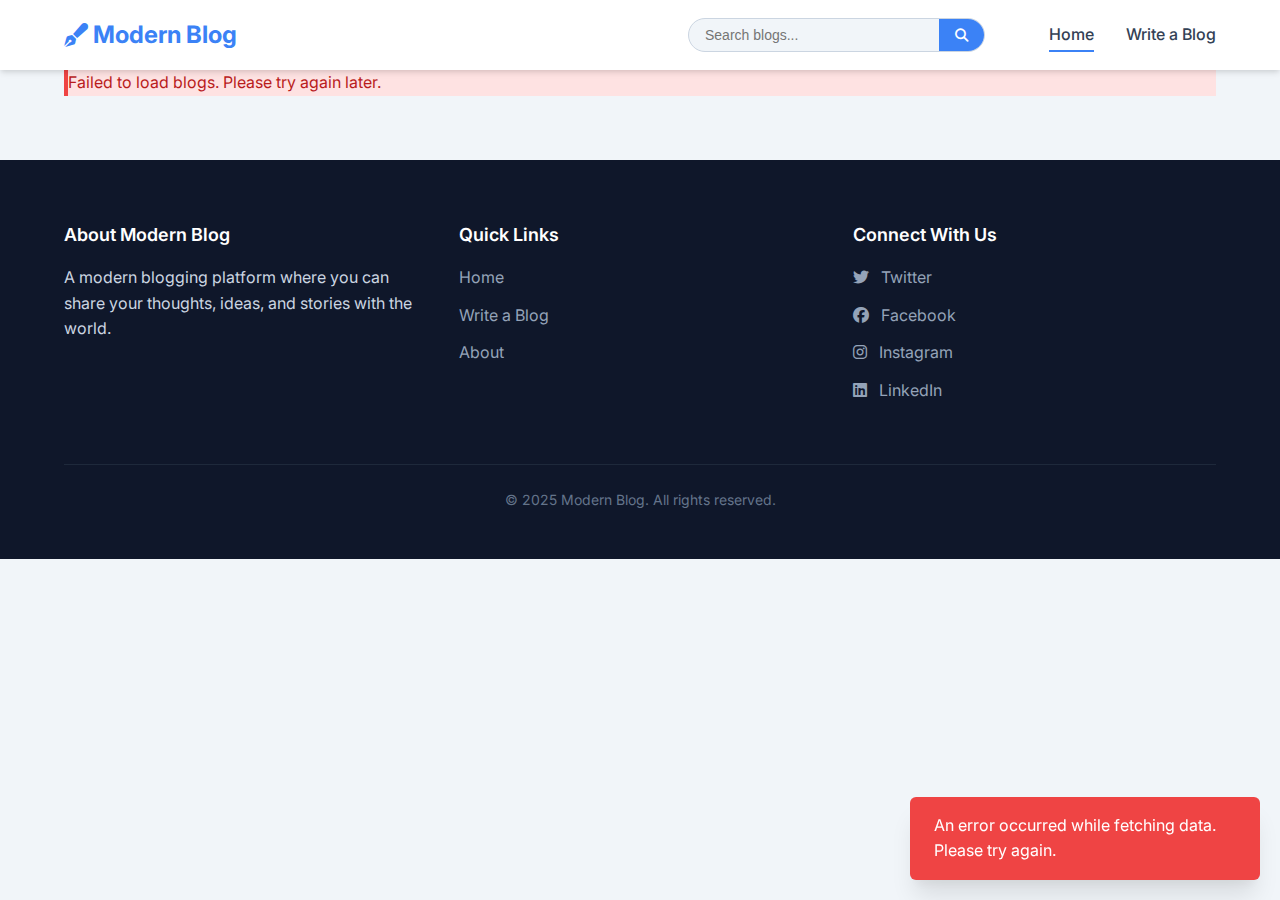
<file: frontend/index.html>
<!DOCTYPE html>
<html lang="en">
<head>
    <meta charset="UTF-8">
    <meta name="viewport" content="width=device-width, initial-scale=1.0">
    <title>Modern Blog - Home</title>
    <link rel="preconnect" href="https://fonts.googleapis.com">
    <link rel="preconnect" href="https://fonts.gstatic.com" crossorigin>
    <link href="https://fonts.googleapis.com/css2?family=Inter:wght@300;400;500;600;700&display=swap" rel="stylesheet">
    <link rel="stylesheet" href="https://cdnjs.cloudflare.com/ajax/libs/font-awesome/6.4.0/css/all.min.css">
    <link rel="stylesheet" href="styles.css">
</head>
<body>
    <header>
        <div class="container">
            <nav class="navbar">
                <a href="index.html" class="logo">
                    <i class="fas fa-pen-fancy"></i>&nbsp;Modern Blog
                </a>
                <form class="search-form">
                    <div class="search-container">
                        <input type="text" class="search-input" placeholder="Search blogs...">
                        <button type="submit" class="search-btn">
                            <i class="fas fa-search"></i>
                        </button>
                    </div>
                </form>
                <button class="mobile-menu-btn">
                    <i class="fas fa-bars"></i>
                </button>
                <ul class="nav-links">
                    <li><a href="index.html" class="active">Home</a></li>
                    <li><a href="create.html">Write a Blog</a></li>
                  
                </ul>
            </nav>
        </div>
    </header>

    <div class="loading">
        <div class="spinner"></div>
    </div>

    <main id="page-content">
        <!-- Content will be loaded dynamically -->
    </main>

    <div id="toast" class="toast"></div>

    <footer class="footer">
        <div class="container">
            <div class="footer-content">
                <div class="footer-section">
                    <h3 class="footer-title">About Modern Blog</h3>
                    <p>A modern blogging platform where you can share your thoughts, ideas, and stories with the world.</p>
                </div>
                <div class="footer-section">
                    <h3 class="footer-title">Quick Links</h3>
                    <ul class="footer-links">
                        <li><a href="index.html">Home</a></li>
                        <li><a href="create.html">Write a Blog</a></li>
                        <li><a href="#">About</a></li>
                    </ul>
                </div>
                <div class="footer-section">
                    <h3 class="footer-title">Connect With Us</h3>
                    <ul class="footer-links">
                        <li><a href="#"><i class="fab fa-twitter"></i> Twitter</a></li>
                        <li><a href="#"><i class="fab fa-facebook"></i> Facebook</a></li>
                        <li><a href="#"><i class="fab fa-instagram"></i> Instagram</a></li>
                        <li><a href="#"><i class="fab fa-linkedin"></i> LinkedIn</a></li>
                    </ul>
                </div>
            </div>
            <div class="footer-bottom">
                <p>&copy; 2025 Modern Blog. All rights reserved.</p>
            </div>
        </div>
    </footer>


    <script type="module" src="js/index.js"></script>
    <script src="js/common.js"></script>
 
</body>
</html>
</file>
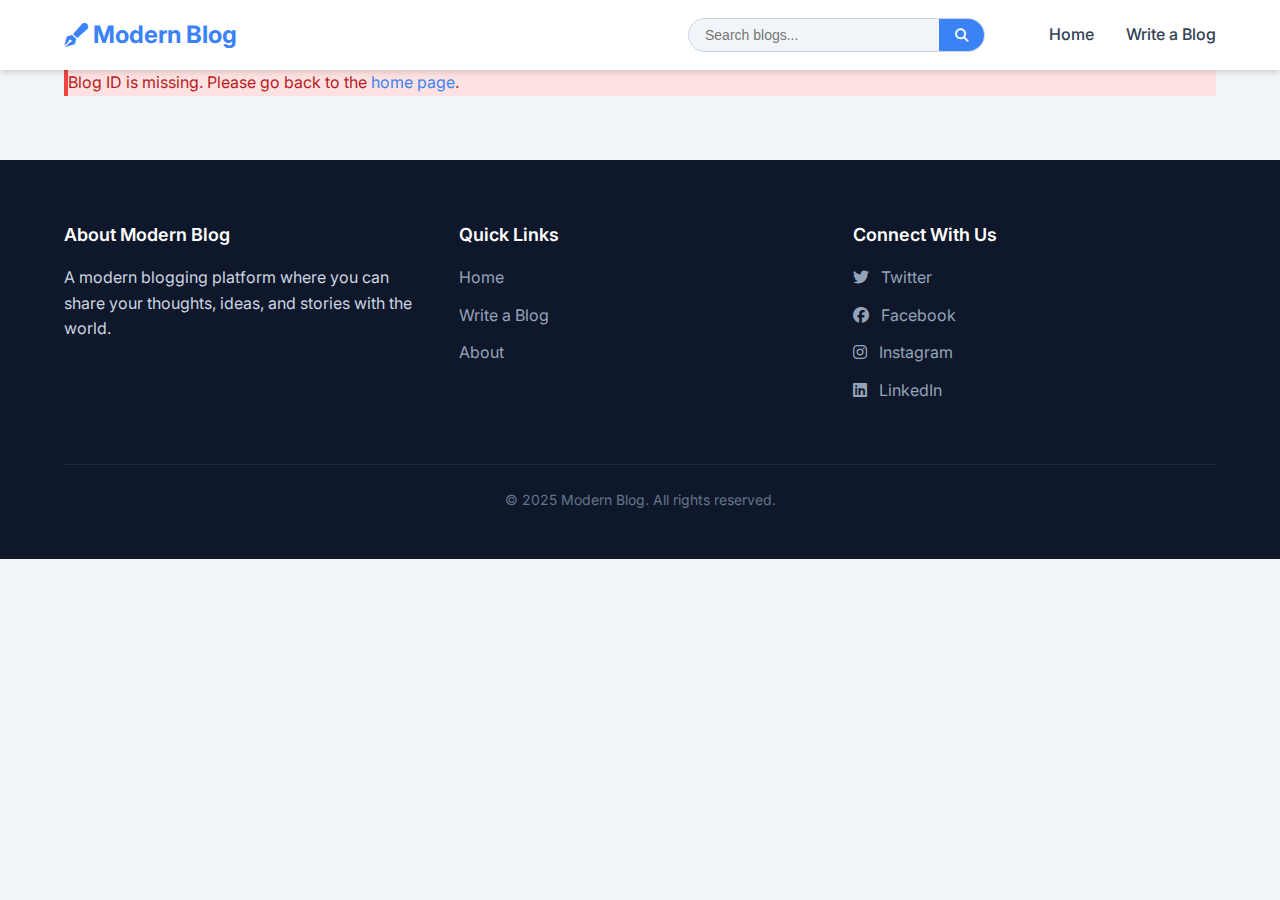
<file: frontend/blog.html>
<!DOCTYPE html>
<html lang="en">
<head>
    <meta charset="UTF-8">
    <meta name="viewport" content="width=device-width, initial-scale=1.0">
    <title>Blog Post - Modern Blog</title>
    <link rel="preconnect" href="https://fonts.googleapis.com">
    <link rel="preconnect" href="https://fonts.gstatic.com" crossorigin>
    <link href="https://fonts.googleapis.com/css2?family=Inter:wght@300;400;500;600;700&display=swap" rel="stylesheet">
    <link rel="stylesheet" href="https://cdnjs.cloudflare.com/ajax/libs/font-awesome/6.4.0/css/all.min.css">
    <link rel="stylesheet" href="styles.css">
</head>
<body>
    <header>
        <div class="container">
            <nav class="navbar">
                <a href="index.html" class="logo">
                    <i class="fas fa-pen-fancy"></i>&nbsp;Modern Blog
                </a>
                <form class="search-form">
                    <div class="search-container">
                        <input type="text" class="search-input" placeholder="Search blogs...">
                        <button type="submit" class="search-btn">
                            <i class="fas fa-search"></i>
                        </button>
                    </div>
                </form>
                <button class="mobile-menu-btn">
                    <i class="fas fa-bars"></i>
                </button>
                <ul class="nav-links">
                    <li><a href="index.html">Home</a></li>
                    <li><a href="create.html">Write a Blog</a></li>
                   
                </ul>
            </nav>
        </div>
    </header>

    <div class="loading">
        <div class="spinner"></div>
    </div>

    <main id="page-content">
        <!-- Content will be loaded dynamically -->
    </main>

    <div id="toast" class="toast"></div>

    <footer class="footer">
        <div class="container">
            <div class="footer-content">
                <div class="footer-section">
                    <h3 class="footer-title">About Modern Blog</h3>
                    <p>A modern blogging platform where you can share your thoughts, ideas, and stories with the world.</p>
                </div>
                <div class="footer-section">
                    <h3 class="footer-title">Quick Links</h3>
                    <ul class="footer-links">
                        <li><a href="index.html">Home</a></li>
                        <li><a href="create.html">Write a Blog</a></li>
                        <li><a href="#">About</a></li>
                    </ul>
                </div>
                <div class="footer-section">
                    <h3 class="footer-title">Connect With Us</h3>
                    <ul class="footer-links">
                        <li><a href="#"><i class="fab fa-twitter"></i> Twitter</a></li>
                        <li><a href="#"><i class="fab fa-facebook"></i> Facebook</a></li>
                        <li><a href="#"><i class="fab fa-instagram"></i> Instagram</a></li>
                        <li><a href="#"><i class="fab fa-linkedin"></i> LinkedIn</a></li>
                    </ul>
                </div>
            </div>
            <div class="footer-bottom">
                <p>&copy; 2025 Modern Blog. All rights reserved.</p>
            </div>
        </div>
    </footer>

    <script src="js/common.js"></script>
    <script type="module" src="js/blog.js"></script>
</body>
</html>
</file>
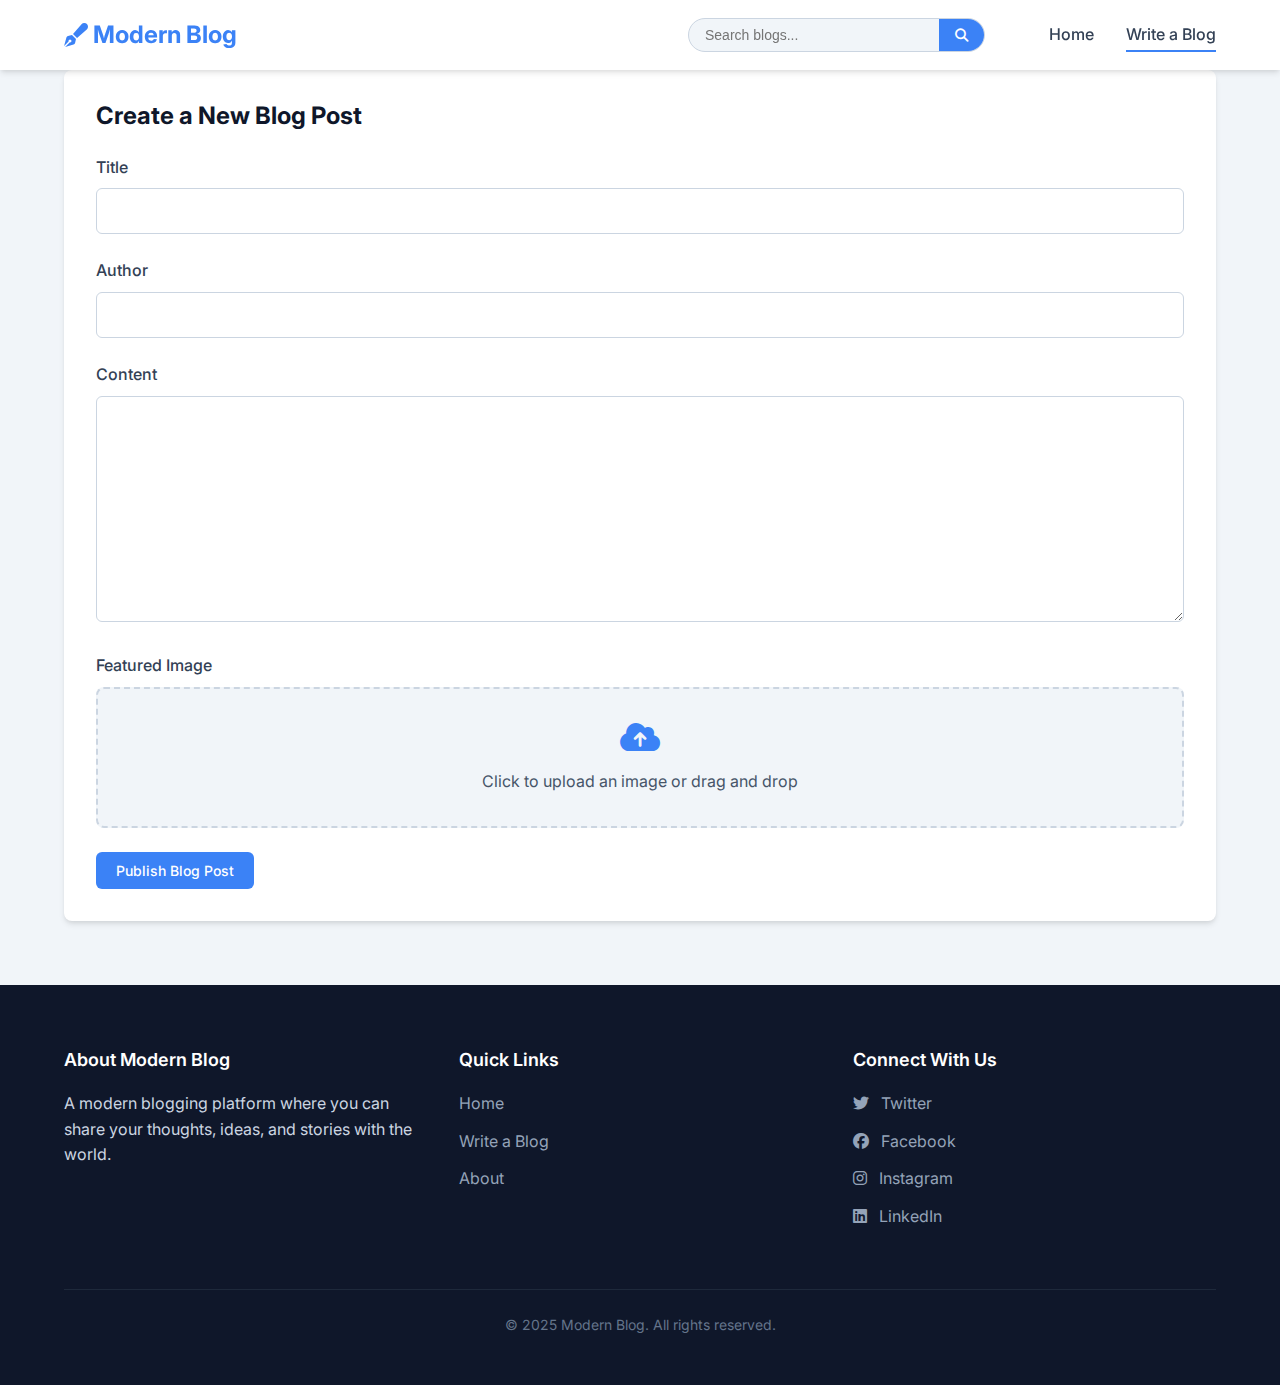
<file: frontend/create.html>
<!DOCTYPE html>
<html lang="en">
<head>
    <meta charset="UTF-8">
    <meta name="viewport" content="width=device-width, initial-scale=1.0">
    <title>Create Blog Post - Modern Blog</title>
    <link rel="preconnect" href="https://fonts.googleapis.com">
    <link rel="preconnect" href="https://fonts.gstatic.com" crossorigin>
    <link href="https://fonts.googleapis.com/css2?family=Inter:wght@300;400;500;600;700&display=swap" rel="stylesheet">
    <link rel="stylesheet" href="https://cdnjs.cloudflare.com/ajax/libs/font-awesome/6.4.0/css/all.min.css">
    <link rel="stylesheet" href="styles.css">
</head>
<body>
    <header>
        <div class="container">
            <nav class="navbar">
                <a href="index.html" class="logo">
                    <i class="fas fa-pen-fancy"></i>&nbsp;Modern Blog
                </a>
                <form class="search-form">
                    <div class="search-container">
                        <input type="text" class="search-input" placeholder="Search blogs...">
                        <button type="submit" class="search-btn">
                            <i class="fas fa-search"></i>
                        </button>
                    </div>
                </form>
                <button class="mobile-menu-btn">
                    <i class="fas fa-bars"></i>
                </button>
                <ul class="nav-links">
                    <li><a href="index.html">Home</a></li>
                    <li><a href="create.html" class="active">Write a Blog</a></li>
              
                </ul>
            </nav>
        </div>
    </header>

    <div class="loading">
        <div class="spinner"></div>
    </div>

    <main id="page-content">
        <!-- Content will be loaded dynamically -->
    </main>

    <div id="toast" class="toast"></div>

    <footer class="footer">
        <div class="container">
            <div class="footer-content">
                <div class="footer-section">
                    <h3 class="footer-title">About Modern Blog</h3>
                    <p>A modern blogging platform where you can share your thoughts, ideas, and stories with the world.</p>
                </div>
                <div class="footer-section">
                    <h3 class="footer-title">Quick Links</h3>
                    <ul class="footer-links">
                        <li><a href="index.html">Home</a></li>
                        <li><a href="create.html">Write a Blog</a></li>
                        <li><a href="#">About</a></li>
                    </ul>
                </div>
                <div class="footer-section">
                    <h3 class="footer-title">Connect With Us</h3>
                    <ul class="footer-links">
                        <li><a href="#"><i class="fab fa-twitter"></i> Twitter</a></li>
                        <li><a href="#"><i class="fab fa-facebook"></i> Facebook</a></li>
                        <li><a href="#"><i class="fab fa-instagram"></i> Instagram</a></li>
                        <li><a href="#"><i class="fab fa-linkedin"></i> LinkedIn</a></li>
                    </ul>
                </div>
            </div>
            <div class="footer-bottom">
                <p>&copy; 2025 Modern Blog. All rights reserved.</p>
            </div>
        </div>
    </footer>

    <script src="js/common.js"></script>
    <script  type ="module" src="js/create.js"></script>
</body>
</html>
</file>
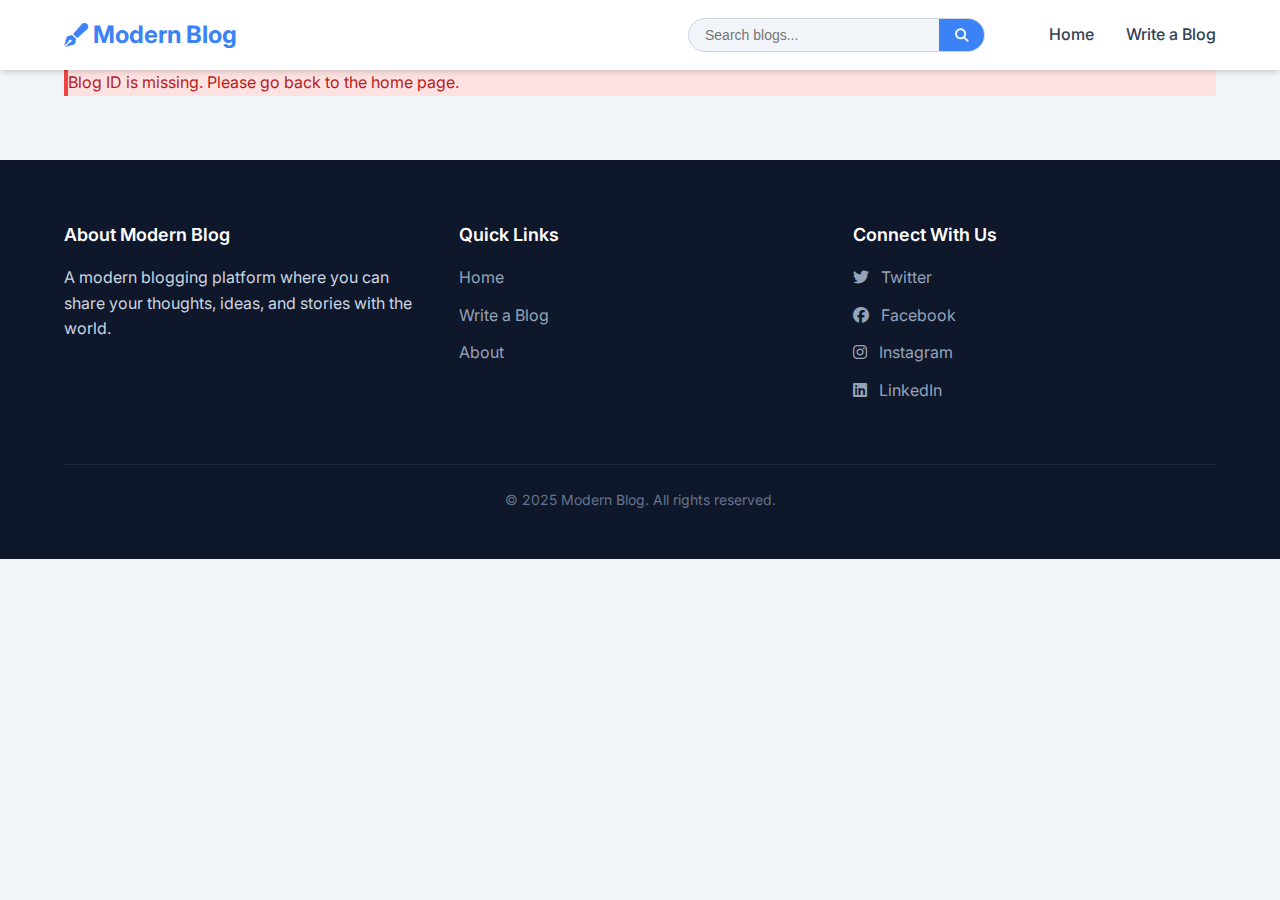
<file: frontend/edit.html>
<!DOCTYPE html>
<html lang="en">
<head>
    <meta charset="UTF-8">
    <meta name="viewport" content="width=device-width, initial-scale=1.0">
    <title>Edit Blog Post - Modern Blog</title>
    <link rel="preconnect" href="https://fonts.googleapis.com">
    <link rel="preconnect" href="https://fonts.gstatic.com" crossorigin>
    <link href="https://fonts.googleapis.com/css2?family=Inter:wght@300;400;500;600;700&display=swap" rel="stylesheet">
    <link rel="stylesheet" href="https://cdnjs.cloudflare.com/ajax/libs/font-awesome/6.4.0/css/all.min.css">
    <link rel="stylesheet" href="styles.css">
</head>
<body>
    <header>
        <div class="container">
            <nav class="navbar">
                <a href="index.html" class="logo">
                    <i class="fas fa-pen-fancy"></i>&nbsp;Modern Blog
                </a>
                <form class="search-form">
                    <div class="search-container">
                        <input type="text" class="search-input" placeholder="Search blogs...">
                        <button type="submit" class="search-btn">
                            <i class="fas fa-search"></i>
                        </button>
                    </div>
                </form>
                <button class="mobile-menu-btn">
                    <i class="fas fa-bars"></i>
                </button>
                <ul class="nav-links">
                    <li><a href="index.html">Home</a></li>
                    <li><a href="create.html">Write a Blog</a></li>
                  
                </ul>
            </nav>
        </div>
    </header>

    <div class="loading">
        <div class="spinner"></div>
    </div>

    <main id="page-content">
        <!-- Content will be loaded dynamically -->
    </main>

    <div id="toast" class="toast"></div>

    <footer class="footer">
        <div class="container">
            <div class="footer-content">
                <div class="footer-section">
                    <h3 class="footer-title">About Modern Blog</h3>
                    <p>A modern blogging platform where you can share your thoughts, ideas, and stories with the world.</p>
                </div>
                <div class="footer-section">
                    <h3 class="footer-title">Quick Links</h3>
                    <ul class="footer-links">
                        <li><a href="index.html">Home</a></li>
                        <li><a href="create.html">Write a Blog</a></li>
                        <li><a href="#">About</a></li>
                    </ul>
                </div>
                <div class="footer-section">
                    <h3 class="footer-title">Connect With Us</h3>
                    <ul class="footer-links">
                        <li><a href="#"><i class="fab fa-twitter"></i> Twitter</a></li>
                        <li><a href="#"><i class="fab fa-facebook"></i> Facebook</a></li>
                        <li><a href="#"><i class="fab fa-instagram"></i> Instagram</a></li>
                        <li><a href="#"><i class="fab fa-linkedin"></i> LinkedIn</a></li>
                    </ul>
                </div>
            </div>
            <div class="footer-bottom">
                <p>&copy; 2025 Modern Blog. All rights reserved.</p>
            </div>
        </div>
    </footer>

    <script src="js/common.js"></script>
    <script type="module" src="js/edit.js"></script>
</body>
</html>
</file>
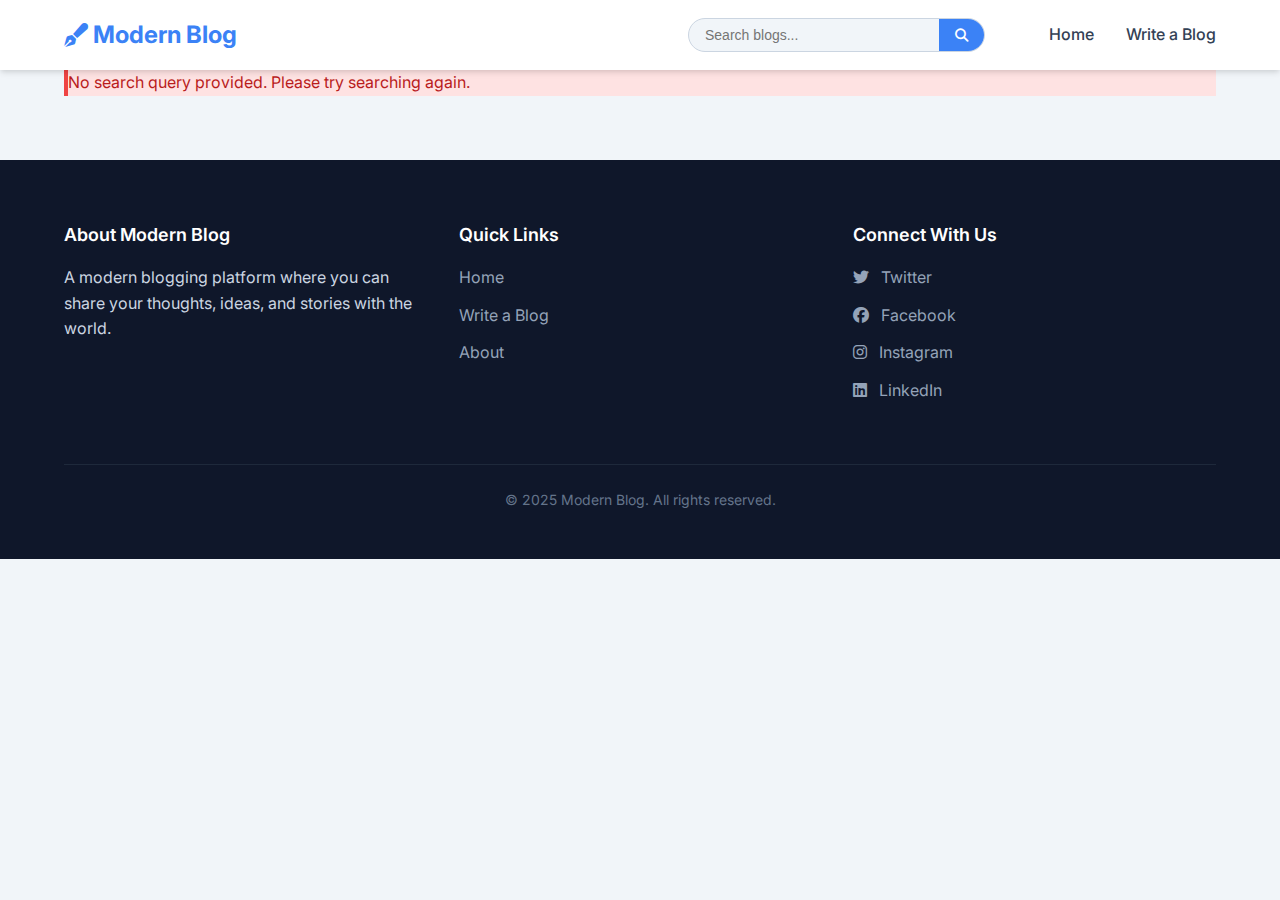
<file: frontend/search.html>
<!DOCTYPE html>
<html lang="en">
<head>
    <meta charset="UTF-8">
    <meta name="viewport" content="width=device-width, initial-scale=1.0">
    <title>Search Results - Modern Blog</title>
    <link rel="preconnect" href="https://fonts.googleapis.com">
    <link rel="preconnect" href="https://fonts.gstatic.com" crossorigin>
    <link href="https://fonts.googleapis.com/css2?family=Inter:wght@300;400;500;600;700&display=swap" rel="stylesheet">
    <link rel="stylesheet" href="https://cdnjs.cloudflare.com/ajax/libs/font-awesome/6.4.0/css/all.min.css">
    <link rel="stylesheet" href="styles.css">
</head>
<body>
    <header>
        <div class="container">
            <nav class="navbar">
                <a href="index.html" class="logo">
                    <i class="fas fa-pen-fancy"></i>&nbsp;Modern Blog
                </a>
                <form class="search-form">
                    <div class="search-container">
                        <input type="text" class="search-input" placeholder="Search blogs...">
                        <button type="submit" class="search-btn">
                            <i class="fas fa-search"></i>
                        </button>
                    </div>
                </form>
                <button class="mobile-menu-btn">
                    <i class="fas fa-bars"></i>
                </button>
                <ul class="nav-links">
                    <li><a href="index.html">Home</a></li>
                    <li><a href="create.html">Write a Blog</a></li>
                    
                </ul>
            </nav>
        </div>
    </header>

    <div class="loading">
        <div class="spinner"></div>
    </div>

    <main id="page-content">
        <!-- Content will be loaded dynamically -->
    </main>

    <div id="toast" class="toast"></div>

    <footer class="footer">
        <div class="container">
            <div class="footer-content">
                <div class="footer-section">
                    <h3 class="footer-title">About Modern Blog</h3>
                    <p>A modern blogging platform where you can share your thoughts, ideas, and stories with the world.</p>
                </div>
                <div class="footer-section">
                    <h3 class="footer-title">Quick Links</h3>
                    <ul class="footer-links">
                        <li><a href="index.html">Home</a></li>
                        <li><a href="create.html">Write a Blog</a></li>
                        <li><a href="#">About</a></li>
                    </ul>
                </div>
                <div class="footer-section">
                    <h3 class="footer-title">Connect With Us</h3>
                    <ul class="footer-links">
                        <li><a href="#"><i class="fab fa-twitter"></i> Twitter</a></li>
                        <li><a href="#"><i class="fab fa-facebook"></i> Facebook</a></li>
                        <li><a href="#"><i class="fab fa-instagram"></i> Instagram</a></li>
                        <li><a href="#"><i class="fab fa-linkedin"></i> LinkedIn</a></li>
                    </ul>
                </div>
            </div>
            <div class="footer-bottom">
                <p>&copy; 2025 Modern Blog. All rights reserved.</p>
            </div>
        </div>
    </footer>

    <script src="js/common.js"></script>
    <script  type="module" src="js/search.js"></script>
</body>
</html>
</file>
<file: frontend/styles.css>
/* Modern Blog Application Styles */

/* Base Styles & Variables */
:root {
  --primary: #3b82f6;
  --primary-dark: #2563eb;
  --secondary: #10b981;
  --dark: #1e293b;
  --light: #f8fafc;
  --gray-100: #f1f5f9;
  --gray-200: #e2e8f0;
  --gray-300: #cbd5e1;
  --gray-400: #94a3b8;
  --gray-500: #64748b;
  --gray-600: #475569;
  --gray-700: #334155;
  --gray-800: #1e293b;
  --gray-900: #0f172a;
  --danger: #ef4444;
  --warning: #f59e0b;
  --success: #10b981;
  --border-radius: 0.5rem;
  --shadow-sm: 0 1px 2px 0 rgba(0, 0, 0, 0.05);
  --shadow: 0 4px 6px -1px rgba(0, 0, 0, 0.1), 0 2px 4px -1px rgba(0, 0, 0, 0.06);
  --shadow-md: 0 10px 15px -3px rgba(0, 0, 0, 0.1), 0 4px 6px -2px rgba(0, 0, 0, 0.05);
  --shadow-lg: 0 20px 25px -5px rgba(0, 0, 0, 0.1), 0 10px 10px -5px rgba(0, 0, 0, 0.04);
  --transition: all 0.3s ease;
  --container-width: 1200px;
  --header-height: 70px;
}

* {
  margin: 0;
  padding: 0;
  box-sizing: border-box;
}

body {
  font-family: "Inter", -apple-system, BlinkMacSystemFont, "Segoe UI", Roboto, Oxygen, Ubuntu, Cantarell, "Open Sans",
    "Helvetica Neue", sans-serif;
  line-height: 1.6;
  color: var(--gray-800);
  background-color: var(--gray-100);
  -webkit-font-smoothing: antialiased;
  -moz-osx-font-smoothing: grayscale;
}

a {
  color: var(--primary);
  text-decoration: none;
  transition: var(--transition);
}

a:hover {
  color: var(--primary-dark);
}

img {
  max-width: 100%;
  height: auto;
}

button {
  cursor: pointer;
  font-family: inherit;
}

.container {
  width: 100%;
  max-width: var(--container-width);
  margin: 0 auto;
  padding: 0 1.5rem;
}

/* Typography */
h1,
h2,
h3,
h4,
h5,
h6 {
  font-weight: 700;
  line-height: 1.2;
  margin-bottom: 1rem;
  color: var(--gray-900);
}

h1 {
  font-size: 2.5rem;
}

h2 {
  font-size: 2rem;
}

h3 {
  font-size: 1.75rem;
}

h4 {
  font-size: 1.5rem;
}

h5 {
  font-size: 1.25rem;
}

h6 {
  font-size: 1rem;
}

p {
  margin-bottom: 1.5rem;
}

/* Header & Navigation */
header {
  background-color: #fff;
  box-shadow: var(--shadow);
  position: sticky;
  top: 0;
  z-index: 100;
  height: var(--header-height);
  display: flex;
  align-items: center;
}

.navbar {
  display: flex;
  justify-content: space-between;
  align-items: center;
  width: 100%;
}

.logo {
  font-size: 1.5rem;
  font-weight: 700;
  color: var(--primary);
  display: flex;
  align-items: center;
}

.logo:hover {
  color: var(--primary-dark);
}

.nav-links {
  display: flex;
  list-style: none;
  margin: 0;
  padding: 0;
}

.nav-links li {
  margin-left: 2rem;
}

.nav-links a {
  color: var(--gray-700);
  font-weight: 500;
  position: relative;
  padding: 0.5rem 0;
}

.nav-links a:hover {
  color: var(--primary);
}

.nav-links a::after {
  content: "";
  position: absolute;
  width: 0;
  height: 2px;
  bottom: 0;
  left: 0;
  background-color: var(--primary);
  transition: var(--transition);
}

.nav-links a:hover::after,
.nav-links a.active::after {
  width: 100%;
}

.search-form {
  margin-left: auto;
  margin-right: 2rem;
}

.search-container {
  display: flex;
  border: 1px solid var(--gray-300);
  border-radius: 9999px;
  overflow: hidden;
  transition: var(--transition);
  background-color: var(--gray-100);
}

.search-container:focus-within {
  border-color: var(--primary);
  box-shadow: 0 0 0 3px rgba(59, 130, 246, 0.3);
}

.search-input {
  border: none;
  outline: none;
  padding: 0.5rem 1rem;
  width: 250px;
  background-color: transparent;
  font-size: 0.875rem;
}

.search-btn {
  background-color: var(--primary);
  color: white;
  border: none;
  padding: 0.5rem 1rem;
  cursor: pointer;
  transition: var(--transition);
}

.search-btn:hover {
  background-color: var(--primary-dark);
}

.mobile-menu-btn {
  display: none;
  background: none;
  border: none;
  font-size: 1.5rem;
  color: var(--gray-700);
  cursor: pointer;
}

/* Hero Section */
.hero {
  background: linear-gradient(135deg, var(--primary) 0%, var(--primary-dark) 100%);
  color: white;
  padding: 5rem 0;
  margin-bottom: 3rem;
  text-align: center;
}

.hero h1 {
  font-size: 3rem;
  margin-bottom: 1rem;
  color: white;
}

.hero p {
  font-size: 1.25rem;
  max-width: 700px;
  margin: 0 auto 1.5rem;
  opacity: 0.9;
}

/* Blog Cards */
.blog-grid {
  display: grid;
  grid-template-columns: repeat(auto-fill, minmax(340px, 1fr));
  gap: 2rem;
  margin-bottom: 4rem;
}

.blog-card {
  background-color: white;
  border-radius: var(--border-radius);
  overflow: hidden;
  box-shadow: var(--shadow);
  transition: var(--transition);
  display: flex;
  flex-direction: column;
  height: 100%;
}

.blog-card:hover {
  transform: translateY(-5px);
  box-shadow: var(--shadow-md);
}

.blog-image {
  height: 200px;
  object-fit: cover;
  width: 100%;
}

.blog-content {
  padding: 1.5rem;
  display: flex;
  flex-direction: column;
  flex-grow: 1;
}

.blog-meta {
  display: flex;
  justify-content: space-between;
  color: var(--gray-500);
  font-size: 0.875rem;
  margin-bottom: 1rem;
}

.blog-author,
.blog-date {
  display: flex;
  align-items: center;
}

.blog-author i,
.blog-date i {
  margin-right: 0.5rem;
}

.blog-title {
  font-size: 1.25rem;
  margin-bottom: 0.75rem;
  color: var(--gray-900);
  font-weight: 600;
}

.blog-excerpt {
  color: var(--gray-600);
  margin-bottom: 1.5rem;
  flex-grow: 1;
}

.read-more {
  display: inline-flex;
  align-items: center;
  font-weight: 600;
  color: var(--primary);
  margin-top: auto;
}

.read-more i {
  margin-left: 0.5rem;
  transition: transform 0.2s ease;
}

.read-more:hover i {
  transform: translateX(3px);
}

/* Single Blog Page */
.blog-single {
  background-color: white;
  border-radius: var(--border-radius);
  box-shadow: var(--shadow);
  margin-bottom: 2rem;
  overflow: hidden;
}

.blog-header {
  padding: 2rem;
}

.blog-single-title {
  font-size: 2.5rem;
  margin-bottom: 1rem;
}

.blog-single-meta {
  display: flex;
  align-items: center;
  flex-wrap: wrap;
  gap: 1.5rem;
  color: var(--gray-500);
  margin-bottom: 1.5rem;
}

.blog-actions {
  margin-left: auto;
  display: flex;
  gap: 0.75rem;
}

.blog-single-image {
  width: 100%;
  max-height: 500px;
  object-fit: cover;
}

.blog-single-content {
  padding: 2rem;
  line-height: 1.8;
}

.blog-single-content p {
  margin-bottom: 1.5rem;
}

.blog-single-content h2,
.blog-single-content h3 {
  margin-top: 2rem;
  margin-bottom: 1rem;
}

.blog-single-content ul,
.blog-single-content ol {
  margin-bottom: 1.5rem;
  padding-left: 1.5rem;
}

.blog-single-content blockquote {
  border-left: 4px solid var(--primary);
  padding-left: 1rem;
  margin-left: 0;
  margin-right: 0;
  font-style: italic;
  color: var(--gray-600);
}

/* Comments Section */
.comments-section {
  background-color: white;
  border-radius: var(--border-radius);
  box-shadow: var(--shadow);
  padding: 2rem;
  margin-bottom: 2rem;
}

.comments-title {
  font-size: 1.5rem;
  margin-bottom: 1.5rem;
  padding-bottom: 1rem;
  border-bottom: 1px solid var(--gray-200);
}

.comment-item {
  margin-bottom: 1.5rem;
  padding-bottom: 1.5rem;
  border-bottom: 1px solid var(--gray-200);
}

.comment-item:last-child {
  border-bottom: none;
  margin-bottom: 0;
  padding-bottom: 0;
}

.comment-header {
  display: flex;
  justify-content: space-between;
  margin-bottom: 0.75rem;
}

.commenter-name {
  font-weight: 600;
  color: var(--gray-800);
}

.comment-date {
  color: var(--gray-500);
  font-size: 0.875rem;
}

.comment-content {
  color: var(--gray-700);
}

/* Forms */
.blog-form,
.comment-form {
  background-color: white;
  border-radius: var(--border-radius);
  box-shadow: var(--shadow);
  padding: 2rem;
  margin-bottom: 2rem;
}

.form-title {
  font-size: 1.5rem;
  margin-bottom: 1.5rem;
  color: var(--gray-900);
}

.form-group {
  margin-bottom: 1.5rem;
}

.form-label {
  display: block;
  margin-bottom: 0.5rem;
  font-weight: 500;
  color: var(--gray-700);
}

.form-control {
  width: 100%;
  padding: 0.75rem 1rem;
  border: 1px solid var(--gray-300);
  border-radius: 0.375rem;
  font-family: inherit;
  font-size: 1rem;
  transition: var(--transition);
}

.form-control:focus {
  border-color: var(--primary);
  box-shadow: 0 0 0 3px rgba(59, 130, 246, 0.3);
  outline: none;
}

textarea.form-control {
  min-height: 150px;
  resize: vertical;
}

.content-editor {
  min-height: 300px;
}

.form-text {
  font-size: 0.875rem;
  color: var(--gray-500);
  margin-top: 0.5rem;
  display: block;
}

.form-control-file {
  display: block;
  margin-top: 0.5rem;
}

.form-actions {
  display: flex;
  gap: 1rem;
  justify-content: flex-end;
  margin-top: 1.5rem;
}

/* Image Upload */
.image-upload {
  border: 2px dashed var(--gray-300);
  border-radius: 0.5rem;
  padding: 2rem;
  text-align: center;
  cursor: pointer;
  transition: var(--transition);
  background-color: var(--gray-100);
}

.image-upload:hover {
  border-color: var(--primary);
}

.image-upload i {
  font-size: 2rem;
  color: var(--primary);
  margin-bottom: 1rem;
  display: block;
}

.image-upload-text {
  color: var(--gray-600);
}

.image-preview {
  display: none;
  max-height: 200px;
  margin-top: 1rem;
  border-radius: 0.5rem;
}

.image-preview-container {
  margin-bottom: 1rem;
}

.image-preview-container img {
  max-height: 200px;
  border-radius: 0.5rem;
  box-shadow: var(--shadow-sm);
}

/* Buttons */
.btn {
  display: inline-flex;
  align-items: center;
  justify-content: center;
  padding: 0.625rem 1.25rem;
  border-radius: 0.375rem;
  font-weight: 500;
  font-size: 0.875rem;
  transition: var(--transition);
  border: none;
  cursor: pointer;
}

.btn i {
  margin-right: 0.5rem;
}

.btn-primary {
  background-color: var(--primary);
  color: white;
}

.btn-primary:hover {
  background-color: var(--primary-dark);
  color: white;
}

.btn-secondary {
  background-color: var(--gray-200);
  color: var(--gray-700);
}

.btn-secondary:hover {
  background-color: var(--gray-300);
}

.btn-danger {
  background-color: var(--danger);
  color: white;
}

.btn-danger:hover {
  background-color: #dc2626;
  color: white;
}

.btn-success {
  background-color: var(--success);
  color: white;
}

.btn-success:hover {
  background-color: #059669;
}

/* Toast Notifications */
.toast {
  visibility: hidden;
  position: fixed;
  bottom: 20px;
  right: 20px;
  padding: 1rem 1.5rem;
  background-color: var(--gray-800);
  color: white;
  border-radius: 0.375rem;
  box-shadow: var(--shadow-lg);
  transform: translateY(100px);
  opacity: 0;
  transition: all 0.3s ease;
  z-index: 1000;
  max-width: 350px;
}

.toast.show {
  visibility: visible;
  transform: translateY(0);
  opacity: 1;
}

.toast-success {
  background-color: var(--success);
}

.toast-error {
  background-color: var(--danger);
}

.toast-warning {
  background-color: var(--warning);
}

/* Loading Spinner */
.loading {
  display: none;
  position: fixed;
  top: 0;
  left: 0;
  width: 100%;
  height: 100%;
  background-color: rgba(255, 255, 255, 0.8);
  z-index: 999;
  justify-content: center;
  align-items: center;
}

.spinner {
  width: 40px;
  height: 40px;
  border: 3px solid rgba(0, 0, 0, 0.1);
  border-radius: 50%;
  border-top-color: var(--primary);
  animation: spin 1s linear infinite;
}

@keyframes spin {
  to {
    transform: rotate(360deg);
  }
}

/* Alerts */
.alert {
  padding: 1rem;
  border-radius: 0.375rem;
  margin-bottom: 1.5rem;
}

.alert-error {
  background-color: #fee2e2;
  color: #b91c1c;
  border-left: 4px solid #ef4444;
}

.alert-success {
  background-color: #dcfce7;
  color: #166534;
  border-left: 4px solid #10b981;
}

.alert-warning {
  background-color: #fef3c7;
  color: #92400e;
  border-left: 4px solid #f59e0b;
}

.alert-info {
  background-color: #dbeafe;
  color: #1e40af;
  border-left: 4px solid #3b82f6;
}

/* Footer */
.footer {
  background-color: var(--gray-900);
  color: var(--gray-300);
  padding: 4rem 0 1.5rem;
  margin-top: 4rem;
}

.footer-content {
  display: grid;
  grid-template-columns: repeat(auto-fit, minmax(250px, 1fr));
  gap: 2rem;
  margin-bottom: 3rem;
}

.footer-title {
  color: white;
  margin-bottom: 1.25rem;
  font-size: 1.125rem;
  font-weight: 600;
}

.footer-links {
  list-style: none;
  padding: 0;
}

.footer-links li {
  margin-bottom: 0.75rem;
}

.footer-links a {
  color: var(--gray-400);
  transition: var(--transition);
}

.footer-links a:hover {
  color: white;
}

.footer-links i {
  margin-right: 0.5rem;
}

.footer-bottom {
  text-align: center;
  padding-top: 1.5rem;
  border-top: 1px solid var(--gray-800);
  color: var(--gray-500);
  font-size: 0.875rem;
}

/* Utilities */
.text-center {
  text-align: center;
}

.mt-1 {
  margin-top: 0.25rem;
}
.mt-2 {
  margin-top: 0.5rem;
}
.mt-3 {
  margin-top: 0.75rem;
}
.mt-4 {
  margin-top: 1rem;
}
.mt-5 {
  margin-top: 1.5rem;
}
.mt-6 {
  margin-top: 2rem;
}

.mb-1 {
  margin-bottom: 0.25rem;
}
.mb-2 {
  margin-bottom: 0.5rem;
}
.mb-3 {
  margin-bottom: 0.75rem;
}
.mb-4 {
  margin-bottom: 1rem;
}
.mb-5 {
  margin-bottom: 1.5rem;
}
.mb-6 {
  margin-bottom: 2rem;
}

/* Search Results */
.search-title {
  margin-bottom: 2rem;
  font-size: 2rem;
  color: var(--gray-900);
}

/* Responsive Design */
@media (max-width: 1024px) {
  .blog-single-title {
    font-size: 2rem;
  }

  .hero h1 {
    font-size: 2.5rem;
  }
}

@media (max-width: 768px) {
  .navbar {
    flex-wrap: wrap;
    padding: 1rem 0;
  }

  .search-form {
    order: 3;
    width: 100%;
    margin: 1rem 0 0;
  }

  .search-container {
    width: 100%;
  }

  .search-input {
    width: 100%;
  }

  .mobile-menu-btn {
    display: block;
  }

  .nav-links {
    display: none;
    flex-direction: column;
    width: 100%;
    margin-top: 1rem;
    padding: 1rem 0;
    border-top: 1px solid var(--gray-200);
  }

  .nav-links.active {
    display: flex;
  }

  .nav-links li {
    margin: 0 0 0.75rem 0;
  }

  .nav-links li:last-child {
    margin-bottom: 0;
  }

  .hero {
    padding: 3rem 0;
  }

  .hero h1 {
    font-size: 2rem;
  }

  .hero p {
    font-size: 1rem;
  }

  .blog-grid {
    grid-template-columns: 1fr;
  }

  .blog-single-meta {
    flex-direction: column;
    align-items: flex-start;
    gap: 0.75rem;
  }

  .blog-actions {
    margin-left: 0;
    margin-top: 1rem;
    width: 100%;
  }

  .form-actions {
    flex-direction: column;
  }

  .footer-content {
    grid-template-columns: 1fr;
  }
}

@media (max-width: 480px) {
  .container {
    padding: 0 1rem;
  }

  h1 {
    font-size: 1.75rem;
  }

  h2 {
    font-size: 1.5rem;
  }

  .blog-header,
  .blog-single-content,
  .comments-section,
  .blog-form,
  .comment-form {
    padding: 1.5rem;
  }

  .blog-single-title {
    font-size: 1.5rem;
  }

  .comments-title,
  .form-title {
    font-size: 1.25rem;
  }
}
</file>
